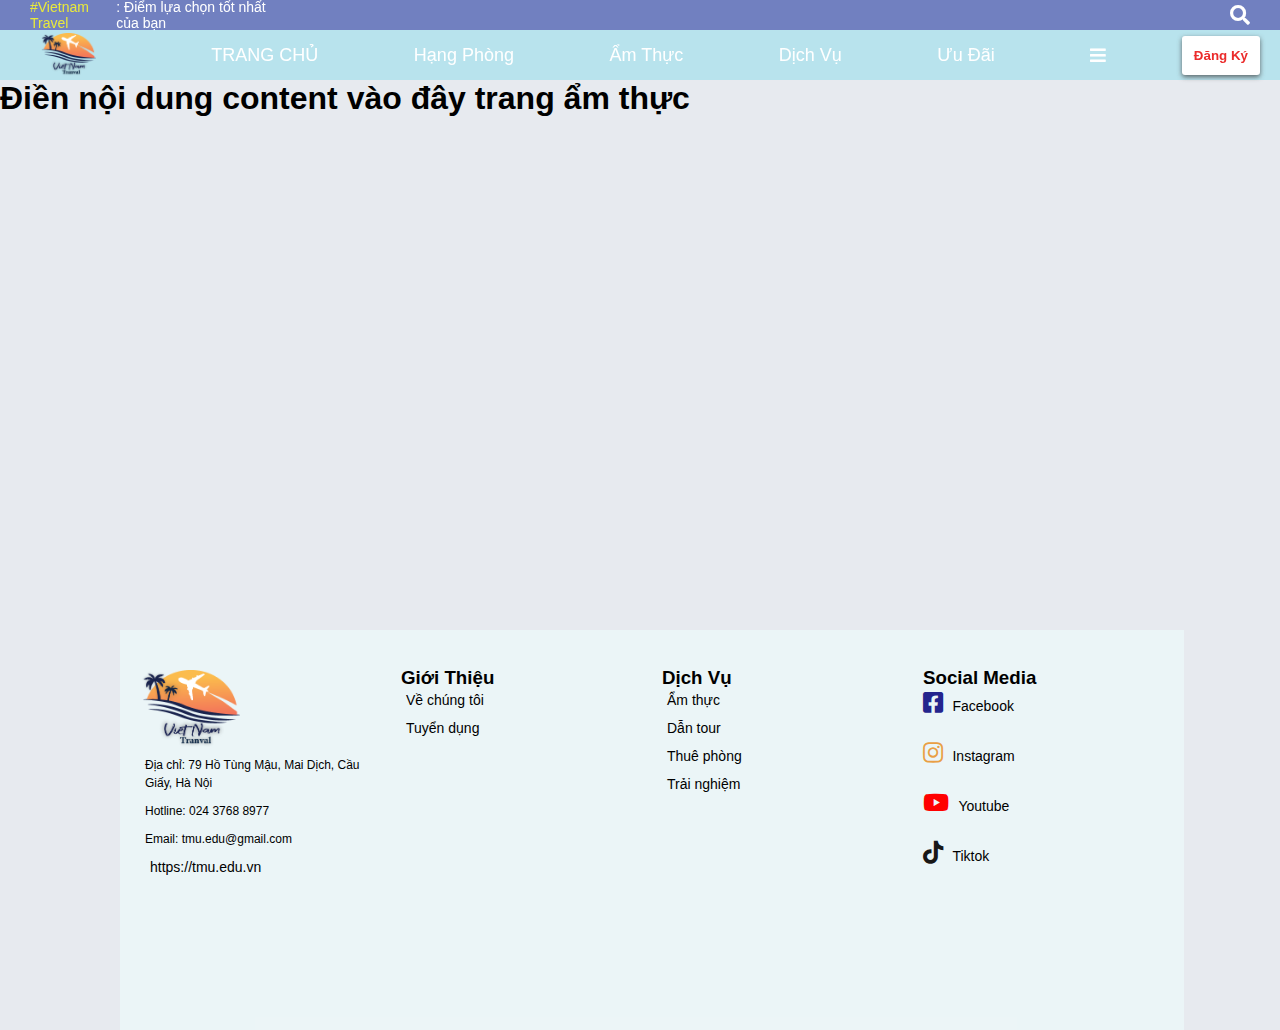
<file: am_thuc.html>
<!DOCTYPE html>
<html lang="en">
<head>
    <meta charset="UTF-8">
    <meta http-equiv="X-UA-Compatible" content="IE=edge">
    <meta name="viewport" content="width=device-width, initial-scale=1.0">
    <title>Vietnamtravel</title>
    <link rel="shortcut icon" href="./Nội dung/logo.png" />
    <link rel="stylesheet" href="./base.css">
    <!-- <link rel="stylesheet" href="main.css"> -->
    <link rel="stylesheet" href="./am_thuc.css">
    <link rel="stylesheet" href="./Nội dung/fontawesome-free-5.15.3-web/fontawesome-free-5.15.3-web/css/all.min.css">
    <link rel="preconnect" href="https://fonts.googleapis.com">
    <link rel="preconnect" href="https://fonts.gstatic.com" crossorigin>
    <link href="https://fonts.googleapis.com/css2?family=Work+Sans:ital,wght@0,400;0,600;1,300;1,500&display=swap" rel="stylesheet">
</head>
<body>
    <div class="header">
        <div class="deader_1">
                <h4 class="header1__name">#Vietnam Travel</h4>
                <p class="header1__content">: Điểm lựa chọn tốt nhất của bạn</p>
            <div class="header1__search">
                <i class="fas fa-search"></i>
                <div class="header1__search__history">
                    <span class="header1__search__search">
                        <input type="text" placeholder="từ khóa tìm kiếm" class="search__page">
                    </span>
                    <h3 class="header1__search__history--heading">Lịch sử tìm kiếm</h3>
                    <ul class="header1__search__history--list">
                        <li class="header1__search__history--iteam">
                            Quán ăn ngon nhất cầu giấy
                        </li>
                        <li class="header1__search__history--iteam">
                            Văn hóa và du lịch hà nội
                        </li>
                    </ul>
                </div>
            </div>
        </div>
        <div class="backgroud__header" style="background-image: url(https://scontent.fhan5-5.fna.fbcdn.net/v/t1.6435-9/230776957_5962311947143583_3287873988250814894_n.jpg?_nc_cat=1&ccb=1-3&_nc_sid=8bfeb9&_nc_ohc=7KxEGI79UUUAX-D_W-K&_nc_ht=scontent.fhan5-5.fna&oh=04ca043b735ea3b162e1a7d094b5fcbe&oe=61317DCC);">
        </div>
        <div class="header_2 backgroud " >
            <a href="./index.html">
                <img src="./Nội dung/logo.png" alt="" class="header2__logo">
            </a>
            <a href="./index.html" class="header2__home">TRANG CHỦ</a>
            <a href="./hang_phong.html" class="header2__room">Hạng Phòng</a>
            <a href="./am_thuc.html" class="header2__eat">Ẩm Thực</a>
            <a href="#" class="header2__service">Dịch Vụ</a>
            <a href="#" class="header2__sale">Ưu Đãi</a>
            <div class="header2__bar">
                <a href="" class="header2--bars"><i class=" fas fa-bars"></i></a>
                <ul class="header2__bars--list">
                    <li class="header2__bars--list-iteam">Đánh Giá</li>
                    <li class="header2__bars--list-iteam">Trải Nghiệm </li>
                    <li class="header2__bars--list-iteam">Giới Thiệu</li>
                </ul>
            </div>
            <button class="header2__order js__click">Đăng Ký</button>
        </div>
    </div>
    
    <!-- phần  slider có thể làm hoặc không-->
    <div class="slider">
        <!-- <h1>Điền nội dung content vào đây</h1> -->
    </div>
    <!-- end slider -->

    <!-- begin container -->
    <div class="container">
        <h1>Điền nội dung content vào đây trang ẩm thực</h1>
    </div>
    <!-- end container -->

    <!-- begin footer -->
    <div class="footer" >
        <div class="footer__body">
            <div class="footer__list">
                <img src="./Nội dung/logo.png" alt="" class="logo">
                <h4 class="footer__address">Địa chỉ: 79 Hồ Tùng Mậu, Mai Dịch, Cầu Giấy, Hà Nội
                </h4>
                <h4 class="footer__hotline">Hotline: 024 3768 8977
                </h4>
                <h4 class="footer__email">Email: tmu.edu@gmail.com
                </h4>
                <a href="https://tmu.edu.vn
                " class="footer__web">https://tmu.edu.vn
            </a>
            </div>

            <div class="footer__list">
                <h3 class="footer__intro">Giới Thiệu</h3>
                <a href="#" class="footer__intro--your">Về chúng tôi</a><br>
                <a href="#" class="footer__intro--your">Tuyển dụng</a>
            </div>
            
            <div class="footer__list">
                <h3 class="footer__dich_vu">Dịch Vụ</h3>
                <a href="#">Ẩm thực</a><br>
                <a href="#">Dẫn tour</a><br>
                <a href="#">Thuê phòng</a><br>
                <a href="#">Trải nghiệm</a>
            </div>

            <div class="footer__list">
                <h3>Social Media</h3>
                <div class="footer__social_media">
                    <div>
                        <i class="facebook fab fa-facebook-square"></i>
                        <a href="https://www.facebook.com/profile.php?id=100021868053019" class="footer__social_media__link">Facebook</a>
                    </div><br>
                    <div>
                        <i class="Instagram fab fa-instagram"></i>
                        <a href="https://www.instagram.com/tuanvnabcd/?hl=vi" class="footer__social_media__link">Instagram</a>
                    </div><br>
                    <div>
                        <i class="Youtube fab fa-youtube"></i>
                        <a href="#"class="footer__social_media__link">Youtube</a>
                    </div><br>
                    <div>
                        <i class="tiktok fab fa-tiktok"></i>
                        <a href="#"class="footer__social_media__link">Tiktok</a>
                    </div><br>
                </div>
            </div>
        </div>


    </div>
    <!-- fomrm đăng ký -->
<div class="modal js__modal">
    <div class="modal__container">
        <span class="modal__container__close js__modal__container__close">
            <i class="fas fa-times"></i>
        </span>
        <header class="modal__heading">
            <i class="fab fa-telegram-plane"></i>
            Đăng ký 
        </header>
        <div class="modal__container__body">
            <label for="" class="modal__container__body--lable">
                <i class="fas fa-user-edit"></i>
                Họ và tên
            </label>
            <input type="text" placeholder=" Nguyễn Văn A" required class="modal__container__body--input">  
        
            <label for="" class="modal__container__body--lable">
                <i class="fas fa-phone-alt"></i>
                Số điện thoại
            </label>
            <input type="number" placeholder="+84988522341" required class="modal__container__body--input">  
        
            <label for="" class="modal__container__body--lable">
                <i class="fas fa-envelope"></i>
                Email 
            </label>
            <input type="email" placeholder="tmu.edu@gmail.com" required class="modal__container__body--input">  
        
            <label for="" class="modal__container__body--lable">
                <i class="fas fa-laptop-house"></i>
                Địa chỉ
            </label>
            <input type="text" placeholder="Đại học Thương Mại" required class="modal__container__body--input">  
        
            <button id="send_to">
                Đăng ký
                <i class="fas fa-check"></i>
            </button>
        </div>

    </div>

</div>
<!-- end frorm đăng ký -->
    <script type="text/javascript">
       

        var counter =1;
        setInterval(function(){
            document.getElementById('radio_btn-'+counter).checked =true;
            counter ++;
            if(counter >4){

                counter =1;
            }
        }, 5000);

        const dang_kys = document.querySelectorAll('.js__click')
        const modal = document.querySelector('.js__modal')
        const Close =document.querySelector('#send_to')
        const modalClose = document.querySelector('.js__modal__container__close')
        function send_to () {
                modal.classList.add ('open')
            }
        function close_send_to (){
                modal.classList.remove ('open')
            }
        for( const dang_ky of dang_kys){
            dang_ky.addEventListener('click' , send_to)
        }
           
        modalClose .addEventListener('click' , close_send_to )

        Close.addEventListener('click', close_send_to)
    </script>
    
</body>
</html>
</file>
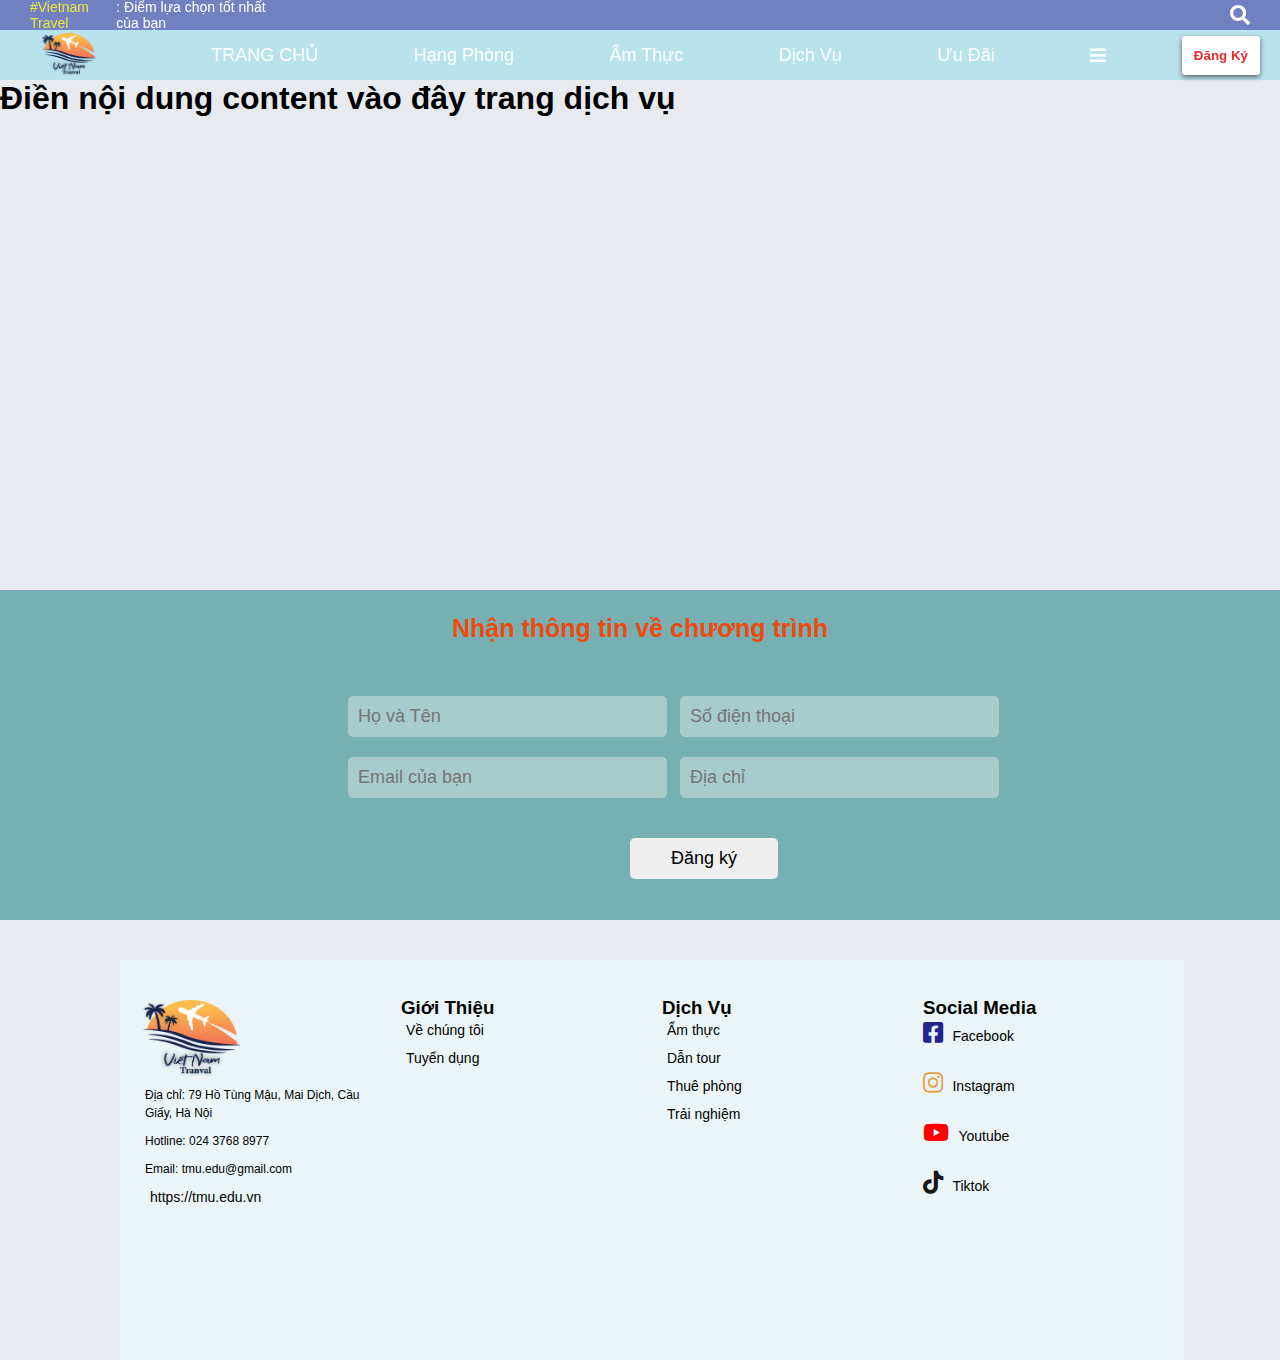
<file: dich_vu .html>
<!DOCTYPE html>
<html lang="en">
<head>
    <meta charset="UTF-8">
    <meta http-equiv="X-UA-Compatible" content="IE=edge">
    <meta name="viewport" content="width=device-width, initial-scale=1.0">
    <title>Vietnamtravel</title>
    <link rel="shortcut icon" href="./Nội dung/logo.png" />
    <link rel="stylesheet" href="base.css">
    <!-- <link rel="stylesheet" href="main.css"> -->
    <link rel="stylesheet" href="./dich_vu .css">
    <link rel="stylesheet" href="./Nội dung/fontawesome-free-5.15.3-web/fontawesome-free-5.15.3-web/css/all.min.css">
    <link rel="preconnect" href="https://fonts.googleapis.com">
    <link rel="preconnect" href="https://fonts.gstatic.com" crossorigin>
    <link href="https://fonts.googleapis.com/css2?family=Work+Sans:ital,wght@0,400;0,600;1,300;1,500&display=swap" rel="stylesheet">
</head>
<body>
    <div class="header">
        <div class="deader_1">
                <h4 class="header1__name">#Vietnam Travel</h4>
                <p class="header1__content">: Điểm lựa chọn tốt nhất của bạn</p>
            <div class="header1__search">
                <i class="fas fa-search"></i>
                <div class="header1__search__history">
                    <span class="header1__search__search">
                        <input type="text" placeholder="từ khóa tìm kiếm" class="search__page">
                    </span>
                    <h3 class="header1__search__history--heading">Lịch sử tìm kiếm</h3>
                    <ul class="header1__search__history--list">
                        <li class="header1__search__history--iteam">
                            Quán ăn ngon nhất cầu giấy
                        </li>
                        <li class="header1__search__history--iteam">
                            Văn hóa và du lịch hà nội
                        </li>
                    </ul>
                </div>
            </div>
        </div>
        <div class="backgroud__header" style="background-image: url(https://scontent.fhan5-5.fna.fbcdn.net/v/t1.6435-9/230776957_5962311947143583_3287873988250814894_n.jpg?_nc_cat=1&ccb=1-3&_nc_sid=8bfeb9&_nc_ohc=7KxEGI79UUUAX-D_W-K&_nc_ht=scontent.fhan5-5.fna&oh=04ca043b735ea3b162e1a7d094b5fcbe&oe=61317DCC);">
        </div>
        <div class="header_2 backgroud " >
            <a href="./index.html">
                <img src="./Nội dung/logo.png" alt="" class="header2__logo">
            </a>
            <a href="./index.html" class="header2__home">TRANG CHỦ</a>
            <a href="./hang_phong.html" class="header2__room">Hạng Phòng</a>
            <a href="./am_thuc.html" class="header2__eat">Ẩm Thực</a>
            <a href="./dich_vu .html" class="header2__service">Dịch Vụ</a>
            <a href="./uudai.html" class="header2__sale">Ưu Đãi</a>
            <div class="header2__bar">
                <a href="" class="header2--bars"><i class=" fas fa-bars"></i></a>
                <div class="header2__bars--list">
                    <a href="#"class="header2__bars--list-iteam">TinTức</a><br>
                    <a href="#"class="header2__bars--list-iteam">Đánh Giá</a><br>
                    <a href="#"class="header2__bars--list-iteam">Trải Nghiệm </a><br>
                    <a href="./gioi_thieu.html"class="header2__bars--list-iteam">Giới Thiệu</a>
                </div>
            </div>
            <button class="header2__order js__click">Đăng Ký</button>
        </div>
    </div>
    
    
    <!-- phần  slider có thể làm hoặc không-->
    <div class="slider">
        
    </div>
    <!-- end slider -->

    <!-- begin container -->
    <div class="container">
        <h1>Điền nội dung content vào đây trang dịch vụ</h1>
    </div>
    <!-- end container -->
    <div class="regit">
        <h2>Nhận thông tin về chương trình</h2>
        <div class="information">
            <div>
                <input type="text" placeholder="Họ và Tên" class="name"><br>
                <input type="email" placeholder="Email của bạn" class="email">
            </div>
            <div>
    
                <input type="number" placeholder="Số điện thoại" class="phone"><br>
                <input type="text" placeholder="Địa chỉ" class="address"><br>
            </div>
        </div>
        <button class="submit">Đăng ký</button>
    </div>
    <!-- begin footer -->
    <div class="footer" >
        <div class="footer__body">
            <div class="footer__list">
                <img src="./Nội dung/logo.png" alt="" class="logo">
                <h4 class="footer__address">Địa chỉ: 79 Hồ Tùng Mậu, Mai Dịch, Cầu Giấy, Hà Nội
                </h4>
                <h4 class="footer__hotline">Hotline: 024 3768 8977
                </h4>
                <h4 class="footer__email">Email: tmu.edu@gmail.com
                </h4>
                <a href="https://tmu.edu.vn
                " class="footer__web">https://tmu.edu.vn
            </a>
            </div>

            <div class="footer__list">
                <h3 class="footer__intro">Giới Thiệu</h3>
                <a href="#" class="footer__intro--your">Về chúng tôi</a><br>
                <a href="#" class="footer__intro--your">Tuyển dụng</a>
            </div>
            
            <div class="footer__list">
                <h3 class="footer__dich_vu">Dịch Vụ</h3>
                <a href="#">Ẩm thực</a><br>
                <a href="#">Dẫn tour</a><br>
                <a href="#">Thuê phòng</a><br>
                <a href="#">Trải nghiệm</a>
            </div>

            <div class="footer__list">
                <h3>Social Media</h3>
                <div class="footer__social_media">
                    <div>
                        <i class="facebook fab fa-facebook-square"></i>
                        <a href="https://www.facebook.com/profile.php?id=100021868053019" class="footer__social_media__link">Facebook</a>
                    </div><br>
                    <div>
                        <i class="Instagram fab fa-instagram"></i>
                        <a href="https://www.instagram.com/tuanvnabcd/?hl=vi" class="footer__social_media__link">Instagram</a>
                    </div><br>
                    <div>
                        <i class="Youtube fab fa-youtube"></i>
                        <a href="#"class="footer__social_media__link">Youtube</a>
                    </div><br>
                    <div>
                        <i class="tiktok fab fa-tiktok"></i>
                        <a href="#"class="footer__social_media__link">Tiktok</a>
                    </div><br>
                </div>
            </div>
        </div>


    </div>
    <!-- fomrm đăng ký -->
<div class="modal js__modal">
    <div class="modal__container">
        <span class="modal__container__close js__modal__container__close">
            <i class="fas fa-times"></i>
        </span>
        <header class="modal__heading">
            <i class="fab fa-telegram-plane"></i>
            Đăng ký 
        </header>
        <div class="modal__container__body">
            <label for="" class="modal__container__body--lable">
                <i class="fas fa-user-edit"></i>
                Họ và tên
            </label>
            <input type="text" placeholder=" Nguyễn Văn A" required class="modal__container__body--input">  
        
            <label for="" class="modal__container__body--lable">
                <i class="fas fa-phone-alt"></i>
                Số điện thoại
            </label>
            <input type="number" placeholder="+84988522341" required class="modal__container__body--input">  
        
            <label for="" class="modal__container__body--lable">
                <i class="fas fa-envelope"></i>
                Email 
            </label>
            <input type="email" placeholder="tmu.edu@gmail.com" required class="modal__container__body--input">  
        
            <label for="" class="modal__container__body--lable">
                <i class="fas fa-laptop-house"></i>
                Địa chỉ
            </label>
            <input type="text" placeholder="Đại học Thương Mại" required class="modal__container__body--input">  
        
            <button id="send_to">
                Đăng ký
                <i class="fas fa-check"></i>
            </button>
        </div>

    </div>

</div>
<!-- end frorm đăng ký -->
    <script type="text/javascript">
       

        var counter =1;
        setInterval(function(){
            document.getElementById('radio_btn-'+counter).checked =true;
            counter ++;
            if(counter >4){

                counter =1;
            }
        }, 5000);

        const dang_kys = document.querySelectorAll('.js__click')
        const modal = document.querySelector('.js__modal')
        const Close =document.querySelector('#send_to')
        const modalClose = document.querySelector('.js__modal__container__close')
        function send_to () {
                modal.classList.add ('open')
            }
        function close_send_to (){
                modal.classList.remove ('open')
            }
        for( const dang_ky of dang_kys){
            dang_ky.addEventListener('click' , send_to)
        }
           
        modalClose .addEventListener('click' , close_send_to )

        Close.addEventListener('click', close_send_to)
    </script>
    
</body>
</html>
</file>
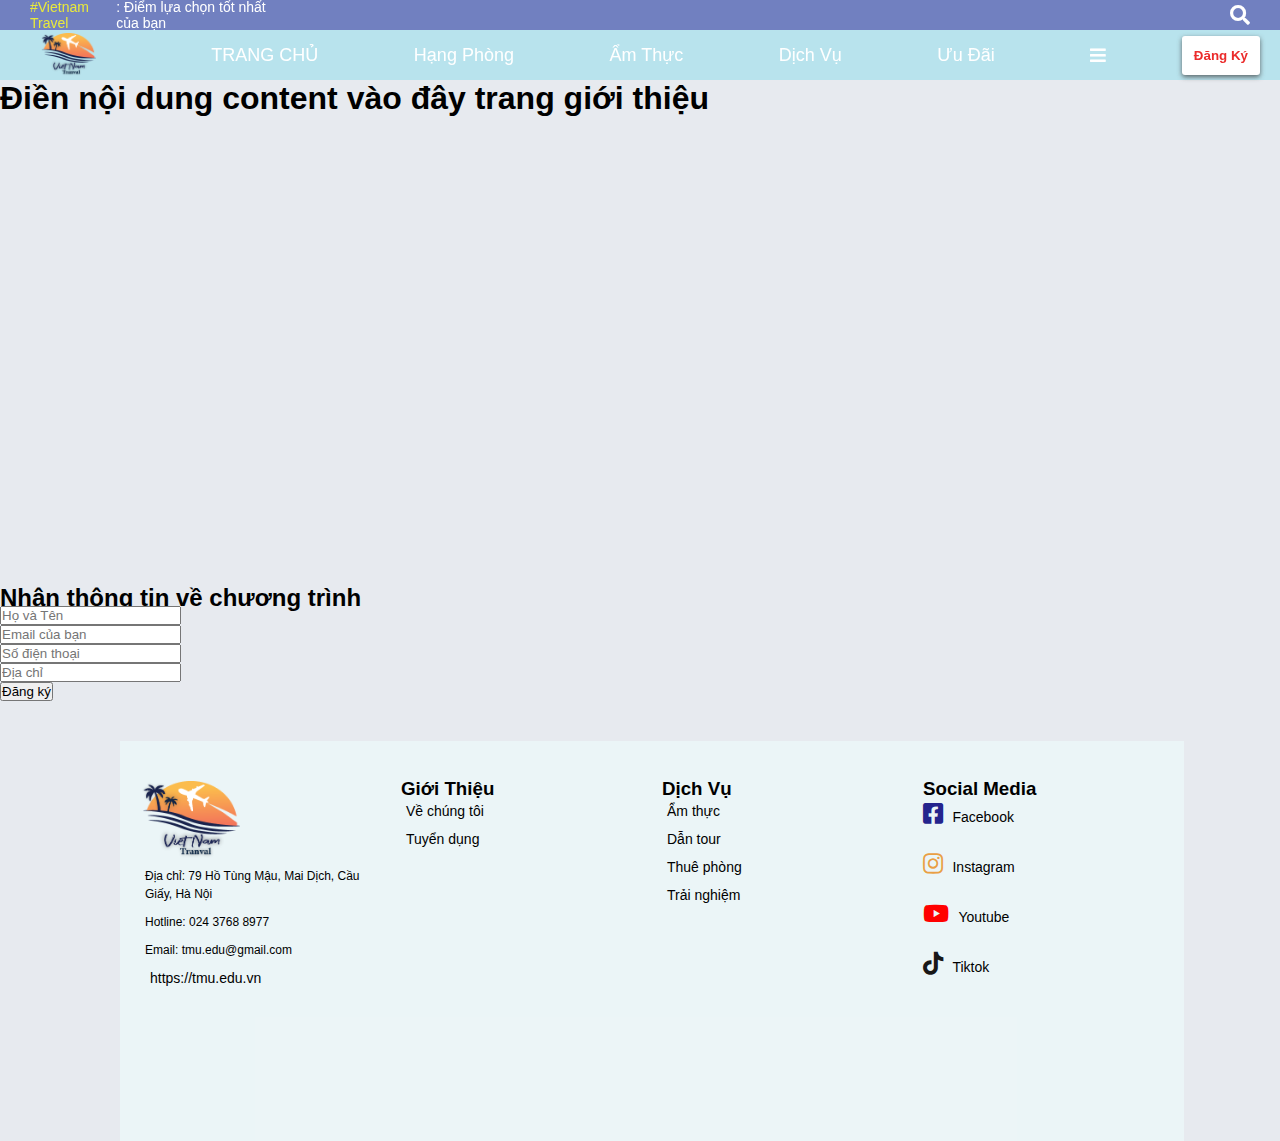
<file: gioi_thieu.html>
<!DOCTYPE html>
<html lang="en">
<head>
    <meta charset="UTF-8">
    <meta http-equiv="X-UA-Compatible" content="IE=edge">
    <meta name="viewport" content="width=device-width, initial-scale=1.0">
    <title>Vietnamtravel</title>
    <link rel="shortcut icon" href="./Nội dung/logo.png" />
    <link rel="stylesheet" href="base.css">
    <!-- <link rel="stylesheet" href="main.css"> -->
    <link rel="stylesheet" href="./hang_phong.css">
    <link rel="stylesheet" href="./Nội dung/fontawesome-free-5.15.3-web/fontawesome-free-5.15.3-web/css/all.min.css">
    <link rel="preconnect" href="https://fonts.googleapis.com">
    <link rel="preconnect" href="https://fonts.gstatic.com" crossorigin>
    <link href="https://fonts.googleapis.com/css2?family=Work+Sans:ital,wght@0,400;0,600;1,300;1,500&display=swap" rel="stylesheet">
</head>
<body>
    <div class="header">
        <div class="deader_1">
                <h4 class="header1__name">#Vietnam Travel</h4>
                <p class="header1__content">: Điểm lựa chọn tốt nhất của bạn</p>
            <div class="header1__search">
                <i class="fas fa-search"></i>
                <div class="header1__search__history">
                    <span class="header1__search__search">
                        <input type="text" placeholder="từ khóa tìm kiếm" class="search__page">
                    </span>
                    <h3 class="header1__search__history--heading">Lịch sử tìm kiếm</h3>
                    <ul class="header1__search__history--list">
                        <li class="header1__search__history--iteam">
                            Quán ăn ngon nhất cầu giấy
                        </li>
                        <li class="header1__search__history--iteam">
                            Văn hóa và du lịch hà nội
                        </li>
                    </ul>
                </div>
            </div>
        </div>
        <div class="backgroud__header" style="background-image: url(https://scontent.fhan5-5.fna.fbcdn.net/v/t1.6435-9/230776957_5962311947143583_3287873988250814894_n.jpg?_nc_cat=1&ccb=1-3&_nc_sid=8bfeb9&_nc_ohc=7KxEGI79UUUAX-D_W-K&_nc_ht=scontent.fhan5-5.fna&oh=04ca043b735ea3b162e1a7d094b5fcbe&oe=61317DCC);">
        </div>
        <div class="header_2 backgroud " >
            <a href="./index.html">
                <img src="./Nội dung/logo.png" alt="" class="header2__logo">
            </a>
            <a href="./index.html" class="header2__home">TRANG CHỦ</a>
            <a href="./hang_phong.html" class="header2__room">Hạng Phòng</a>
            <a href="./am_thuc.html" class="header2__eat">Ẩm Thực</a>
            <a href="./gioi_thieu.html" class="header2__service">Dịch Vụ</a>
            <a href="" class="header2__sale">Ưu Đãi</a>
            <div class="header2__bar">
                <a href="" class="header2--bars"><i class=" fas fa-bars"></i></a>
                <div class="header2__bars--list">
                    <a href="#"class="header2__bars--list-iteam">TinTức</a><br>
                    <a href="#"class="header2__bars--list-iteam">Đánh Giá</a><br>
                    <a href="#"class="header2__bars--list-iteam">Trải Nghiệm </a><br>
                    <a href="./gioi_thieu.html"class="header2__bars--list-iteam">Giới Thiệu</a>
                </div>
            </div>
            <button class="header2__order js__click">Đăng Ký</button>
        </div>
    </div>
    
    
    <!-- phần  slider có thể làm hoặc không-->
    <div class="slider">
        
    </div>
    <!-- end slider -->

    <!-- begin container -->
    <div class="container">
        <h1>Điền nội dung content vào đây trang giới thiệu</h1>
    </div>
    <!-- end container -->

    <div class="regit">
        <h2>Nhận thông tin về chương trình</h2>
        <div class="information">
            <div>
                <input type="text" placeholder="Họ và Tên" class="name"><br>
                <input type="email" placeholder="Email của bạn" class="email">
            </div>
            <div>
    
                <input type="number" placeholder="Số điện thoại" class="phone"><br>
                <input type="text" placeholder="Địa chỉ" class="address"><br>
            </div>
        </div>
        <button class="submit">Đăng ký</button>
    </div>
    <!-- begin footer -->
    <div class="footer" >
        <div class="footer__body">
            <div class="footer__list">
                <img src="./Nội dung/logo.png" alt="" class="logo">
                <h4 class="footer__address">Địa chỉ: 79 Hồ Tùng Mậu, Mai Dịch, Cầu Giấy, Hà Nội
                </h4>
                <h4 class="footer__hotline">Hotline: 024 3768 8977
                </h4>
                <h4 class="footer__email">Email: tmu.edu@gmail.com
                </h4>
                <a href="https://tmu.edu.vn
                " class="footer__web">https://tmu.edu.vn
            </a>
            </div>

            <div class="footer__list">
                <h3 class="footer__intro">Giới Thiệu</h3>
                <a href="#" class="footer__intro--your">Về chúng tôi</a><br>
                <a href="#" class="footer__intro--your">Tuyển dụng</a>
            </div>
            
            <div class="footer__list">
                <h3 class="footer__dich_vu">Dịch Vụ</h3>
                <a href="#">Ẩm thực</a><br>
                <a href="#">Dẫn tour</a><br>
                <a href="#">Thuê phòng</a><br>
                <a href="#">Trải nghiệm</a>
            </div>

            <div class="footer__list">
                <h3>Social Media</h3>
                <div class="footer__social_media">
                    <div>
                        <i class="facebook fab fa-facebook-square"></i>
                        <a href="https://www.facebook.com/profile.php?id=100021868053019" class="footer__social_media__link">Facebook</a>
                    </div><br>
                    <div>
                        <i class="Instagram fab fa-instagram"></i>
                        <a href="https://www.instagram.com/tuanvnabcd/?hl=vi" class="footer__social_media__link">Instagram</a>
                    </div><br>
                    <div>
                        <i class="Youtube fab fa-youtube"></i>
                        <a href="#"class="footer__social_media__link">Youtube</a>
                    </div><br>
                    <div>
                        <i class="tiktok fab fa-tiktok"></i>
                        <a href="#"class="footer__social_media__link">Tiktok</a>
                    </div><br>
                </div>
            </div>
        </div>


    </div>

    
    <!-- fomrm đăng ký -->
<div class="modal js__modal">
    <div class="modal__container">
        <span class="modal__container__close js__modal__container__close">
            <i class="fas fa-times"></i>
        </span>
        <header class="modal__heading">
            <i class="fab fa-telegram-plane"></i>
            Đăng ký 
        </header>
        <div class="modal__container__body">
            <label for="" class="modal__container__body--lable">
                <i class="fas fa-user-edit"></i>
                Họ và tên
            </label>
            <input type="text" placeholder=" Nguyễn Văn A" required class="modal__container__body--input">  
        
            <label for="" class="modal__container__body--lable">
                <i class="fas fa-phone-alt"></i>
                Số điện thoại
            </label>
            <input type="number" placeholder="+84988522341" required class="modal__container__body--input">  
        
            <label for="" class="modal__container__body--lable">
                <i class="fas fa-envelope"></i>
                Email 
            </label>
            <input type="email" placeholder="tmu.edu@gmail.com" required class="modal__container__body--input">  
        
            <label for="" class="modal__container__body--lable">
                <i class="fas fa-laptop-house"></i>
                Địa chỉ
            </label>
            <input type="text" placeholder="Đại học Thương Mại" required class="modal__container__body--input">  
        
            <button id="send_to">
                Đăng ký
                <i class="fas fa-check"></i>
            </button>
        </div>

    </div>

</div>
<!-- end frorm đăng ký -->
    <script type="text/javascript">
       

        var counter =1;
        setInterval(function(){
            document.getElementById('radio_btn-'+counter).checked =true;
            counter ++;
            if(counter >4){

                counter =1;
            }
        }, 5000);

        const dang_kys = document.querySelectorAll('.js__click')
        const modal = document.querySelector('.js__modal')
        const Close =document.querySelector('#send_to')
        const modalClose = document.querySelector('.js__modal__container__close')
        function send_to () {
                modal.classList.add ('open')
            }
        function close_send_to (){
                modal.classList.remove ('open')
            }
        for( const dang_ky of dang_kys){
            dang_ky.addEventListener('click' , send_to)
        }
           
        modalClose .addEventListener('click' , close_send_to )

        Close.addEventListener('click', close_send_to)
    </script>
    
</body>
</html>
</file>
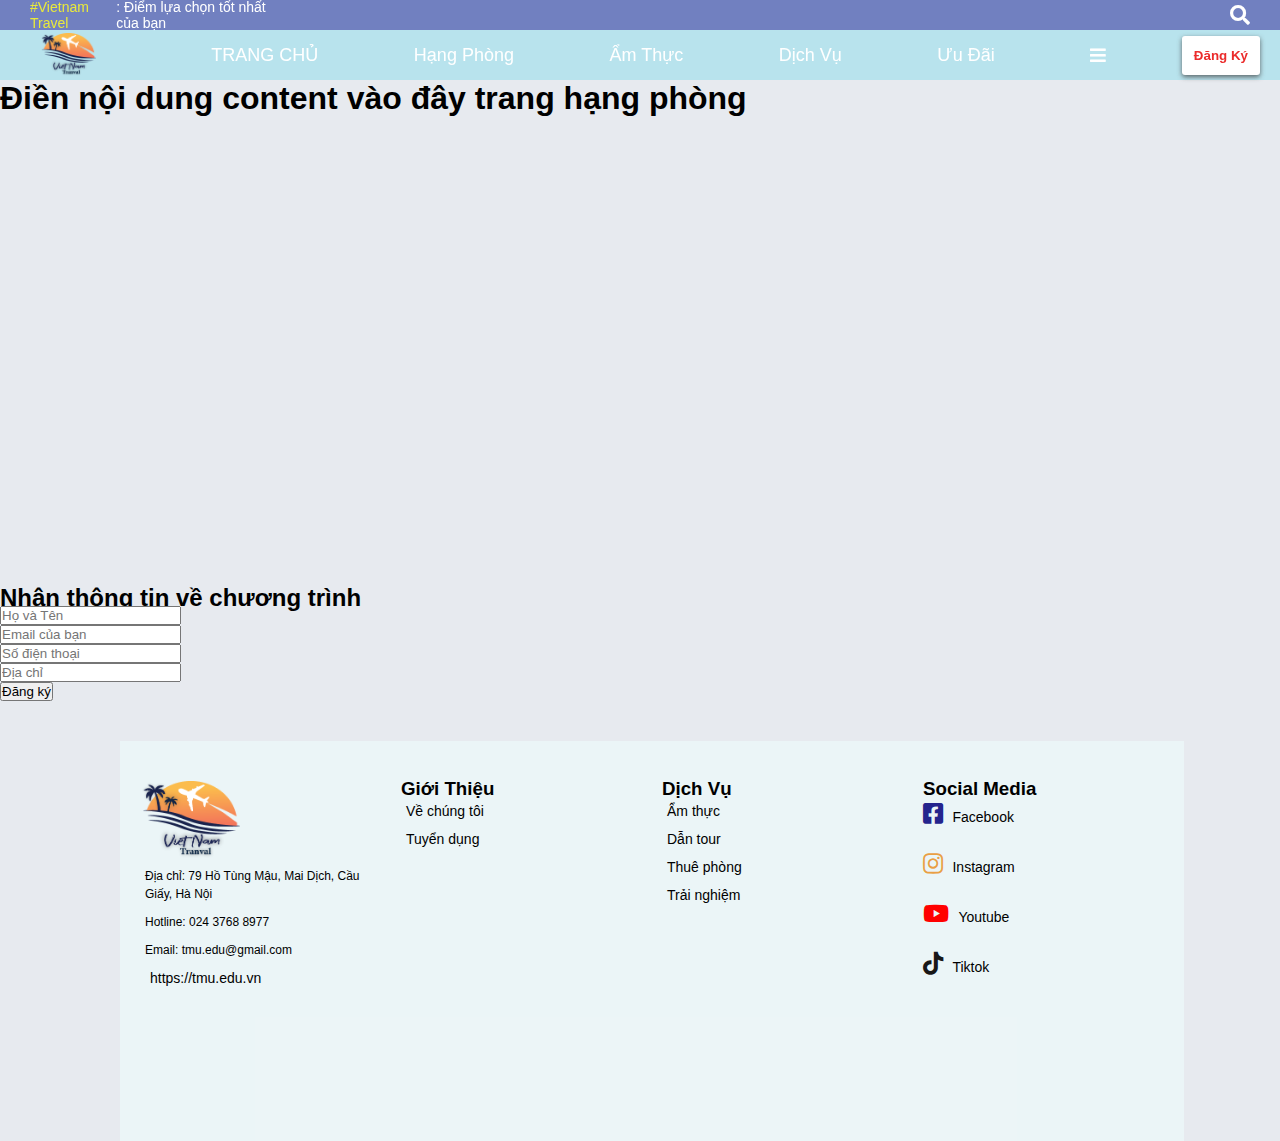
<file: hang_phong.html>
<!DOCTYPE html>
<html lang="en">
<head>
    <meta charset="UTF-8">
    <meta http-equiv="X-UA-Compatible" content="IE=edge">
    <meta name="viewport" content="width=device-width, initial-scale=1.0">
    <title>Vietnamtravel</title>
    <link rel="shortcut icon" href="./Nội dung/logo.png" />
    <link rel="stylesheet" href="base.css">
    <!-- <link rel="stylesheet" href="main.css"> -->
    <link rel="stylesheet" href="./hang_phong.css">
    <link rel="stylesheet" href="./Nội dung/fontawesome-free-5.15.3-web/fontawesome-free-5.15.3-web/css/all.min.css">
    <link rel="preconnect" href="https://fonts.googleapis.com">
    <link rel="preconnect" href="https://fonts.gstatic.com" crossorigin>
    <link href="https://fonts.googleapis.com/css2?family=Work+Sans:ital,wght@0,400;0,600;1,300;1,500&display=swap" rel="stylesheet">
</head>
<body>
    <div class="header">
        <div class="deader_1">
                <h4 class="header1__name">#Vietnam Travel</h4>
                <p class="header1__content">: Điểm lựa chọn tốt nhất của bạn</p>
            <div class="header1__search">
                <i class="fas fa-search"></i>
                <div class="header1__search__history">
                    <span class="header1__search__search">
                        <input type="text" placeholder="từ khóa tìm kiếm" class="search__page">
                    </span>
                    <h3 class="header1__search__history--heading">Lịch sử tìm kiếm</h3>
                    <ul class="header1__search__history--list">
                        <li class="header1__search__history--iteam">
                            Quán ăn ngon nhất cầu giấy
                        </li>
                        <li class="header1__search__history--iteam">
                            Văn hóa và du lịch hà nội
                        </li>
                    </ul>
                </div>
            </div>
        </div>
        <div class="backgroud__header" style="background-image: url(https://scontent.fhan5-5.fna.fbcdn.net/v/t1.6435-9/230776957_5962311947143583_3287873988250814894_n.jpg?_nc_cat=1&ccb=1-3&_nc_sid=8bfeb9&_nc_ohc=7KxEGI79UUUAX-D_W-K&_nc_ht=scontent.fhan5-5.fna&oh=04ca043b735ea3b162e1a7d094b5fcbe&oe=61317DCC);">
        </div>
        <div class="header_2 backgroud " >
            <a href="./index.html">
                <img src="./Nội dung/logo.png" alt="" class="header2__logo">
            </a>
            <a href="./index.html" class="header2__home">TRANG CHỦ</a>
            <a href="./hang_phong.html" class="header2__room">Hạng Phòng</a>
            <a href="./am_thuc.html" class="header2__eat">Ẩm Thực</a>
            <a href="./dich_vu .html" class="header2__service">Dịch Vụ</a>
            <a href="./uudai.html" class="header2__sale">Ưu Đãi</a>
            <div class="header2__bar">
                <a href="" class="header2--bars"><i class=" fas fa-bars"></i></a>
                <div class="header2__bars--list">
                    <a href="#"class="header2__bars--list-iteam">TinTức</a><br>
                    <a href="#"class="header2__bars--list-iteam">Đánh Giá</a><br>
                    <a href="#"class="header2__bars--list-iteam">Trải Nghiệm </a><br>
                    <a href="./gioi_thieu.html"class="header2__bars--list-iteam">Giới Thiệu</a>
                </div>
            </div>
            <button class="header2__order js__click">Đăng Ký</button>
        </div>
    </div>
    
    
    <!-- phần  slider có thể làm hoặc không-->
    <div class="slider">
        
    </div>
    <!-- end slider -->

    <!-- begin container -->
    <div class="container">
        <h1>Điền nội dung content vào đây trang hạng phòng</h1>
    </div>
    <!-- end container -->

    <div class="regit">
        <h2>Nhận thông tin về chương trình</h2>
        <div class="information">
            <div>
                <input type="text" placeholder="Họ và Tên" class="name"><br>
                <input type="email" placeholder="Email của bạn" class="email">
            </div>
            <div>
    
                <input type="number" placeholder="Số điện thoại" class="phone"><br>
                <input type="text" placeholder="Địa chỉ" class="address"><br>
            </div>
        </div>
        <button class="submit">Đăng ký</button>
    </div>
    <!-- begin footer -->
    <div class="footer" >
        <div class="footer__body">
            <div class="footer__list">
                <img src="./Nội dung/logo.png" alt="" class="logo">
                <h4 class="footer__address">Địa chỉ: 79 Hồ Tùng Mậu, Mai Dịch, Cầu Giấy, Hà Nội
                </h4>
                <h4 class="footer__hotline">Hotline: 024 3768 8977
                </h4>
                <h4 class="footer__email">Email: tmu.edu@gmail.com
                </h4>
                <a href="https://tmu.edu.vn
                " class="footer__web">https://tmu.edu.vn
            </a>
            </div>

            <div class="footer__list">
                <h3 class="footer__intro">Giới Thiệu</h3>
                <a href="#" class="footer__intro--your">Về chúng tôi</a><br>
                <a href="#" class="footer__intro--your">Tuyển dụng</a>
            </div>
            
            <div class="footer__list">
                <h3 class="footer__dich_vu">Dịch Vụ</h3>
                <a href="#">Ẩm thực</a><br>
                <a href="#">Dẫn tour</a><br>
                <a href="#">Thuê phòng</a><br>
                <a href="#">Trải nghiệm</a>
            </div>

            <div class="footer__list">
                <h3>Social Media</h3>
                <div class="footer__social_media">
                    <div>
                        <i class="facebook fab fa-facebook-square"></i>
                        <a href="https://www.facebook.com/profile.php?id=100021868053019" class="footer__social_media__link">Facebook</a>
                    </div><br>
                    <div>
                        <i class="Instagram fab fa-instagram"></i>
                        <a href="https://www.instagram.com/tuanvnabcd/?hl=vi" class="footer__social_media__link">Instagram</a>
                    </div><br>
                    <div>
                        <i class="Youtube fab fa-youtube"></i>
                        <a href="#"class="footer__social_media__link">Youtube</a>
                    </div><br>
                    <div>
                        <i class="tiktok fab fa-tiktok"></i>
                        <a href="#"class="footer__social_media__link">Tiktok</a>
                    </div><br>
                </div>
            </div>
        </div>


    </div>

    
    <!-- fomrm đăng ký -->
<div class="modal js__modal">
    <div class="modal__container">
        <span class="modal__container__close js__modal__container__close">
            <i class="fas fa-times"></i>
        </span>
        <header class="modal__heading">
            <i class="fab fa-telegram-plane"></i>
            Đăng ký 
        </header>
        <div class="modal__container__body">
            <label for="" class="modal__container__body--lable">
                <i class="fas fa-user-edit"></i>
                Họ và tên
            </label>
            <input type="text" placeholder=" Nguyễn Văn A" required class="modal__container__body--input">  
        
            <label for="" class="modal__container__body--lable">
                <i class="fas fa-phone-alt"></i>
                Số điện thoại
            </label>
            <input type="number" placeholder="+84988522341" required class="modal__container__body--input">  
        
            <label for="" class="modal__container__body--lable">
                <i class="fas fa-envelope"></i>
                Email 
            </label>
            <input type="email" placeholder="tmu.edu@gmail.com" required class="modal__container__body--input">  
        
            <label for="" class="modal__container__body--lable">
                <i class="fas fa-laptop-house"></i>
                Địa chỉ
            </label>
            <input type="text" placeholder="Đại học Thương Mại" required class="modal__container__body--input">  
        
            <button id="send_to">
                Đăng ký
                <i class="fas fa-check"></i>
            </button>
        </div>

    </div>

</div>
<!-- end frorm đăng ký -->
    <script type="text/javascript">
       

        var counter =1;
        setInterval(function(){
            document.getElementById('radio_btn-'+counter).checked =true;
            counter ++;
            if(counter >4){

                counter =1;
            }
        }, 5000);

        const dang_kys = document.querySelectorAll('.js__click')
        const modal = document.querySelector('.js__modal')
        const Close =document.querySelector('#send_to')
        const modalClose = document.querySelector('.js__modal__container__close')
        function send_to () {
                modal.classList.add ('open')
            }
        function close_send_to (){
                modal.classList.remove ('open')
            }
        for( const dang_ky of dang_kys){
            dang_ky.addEventListener('click' , send_to)
        }
           
        modalClose .addEventListener('click' , close_send_to )

        Close.addEventListener('click', close_send_to)
    </script>
    
</body>
</html>
</file>
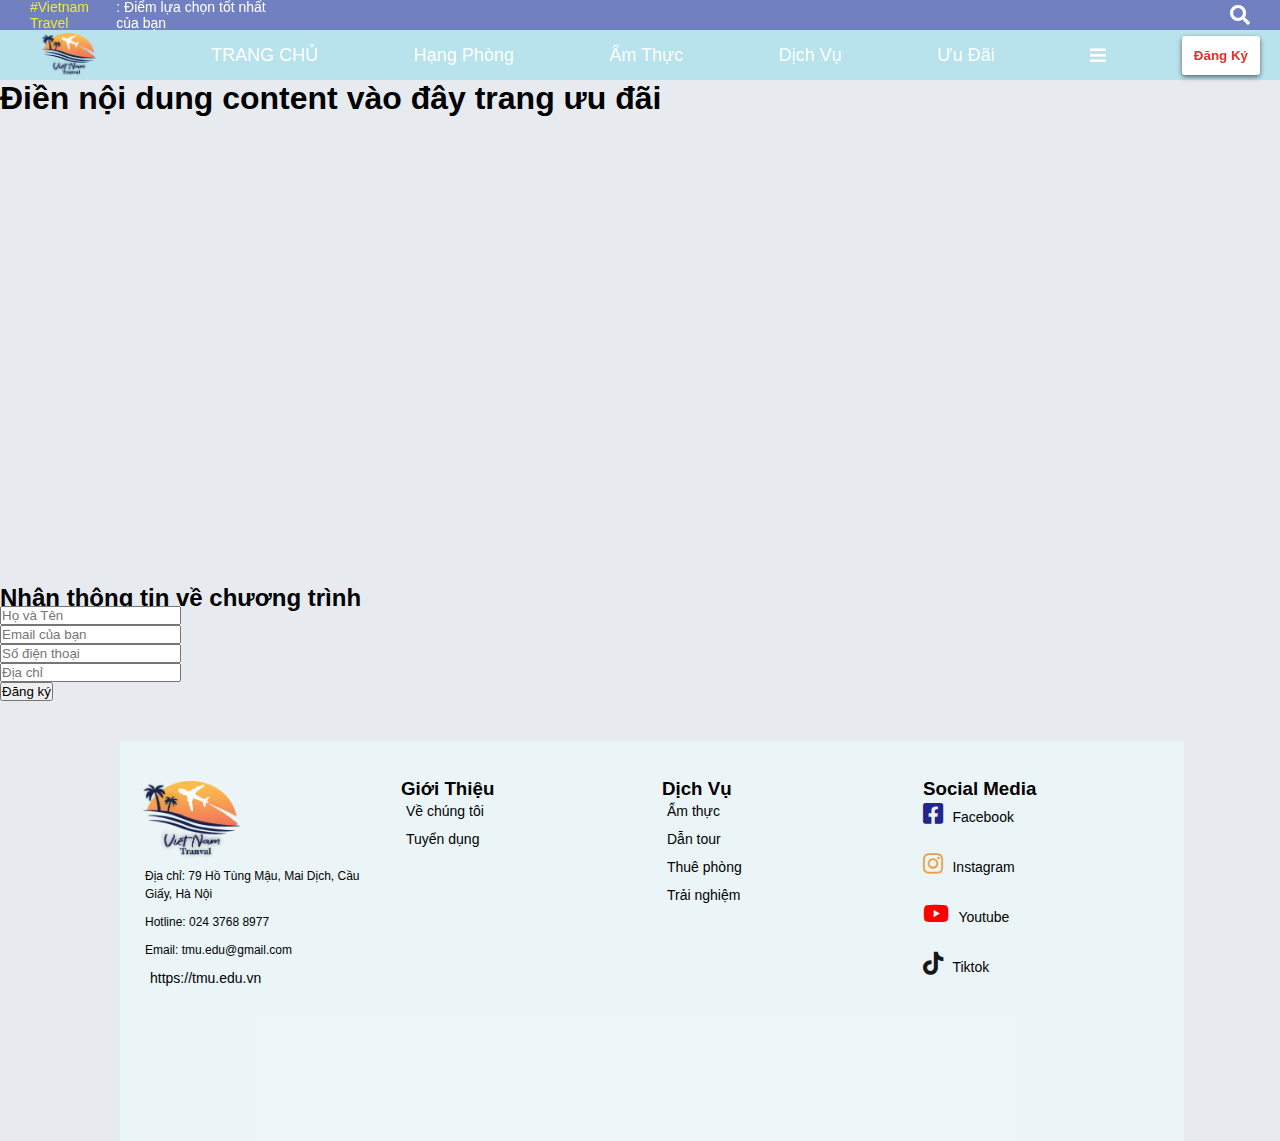
<file: uudai.html>
<!DOCTYPE html>
<html lang="en">
<head>
    <meta charset="UTF-8">
    <meta http-equiv="X-UA-Compatible" content="IE=edge">
    <meta name="viewport" content="width=device-width, initial-scale=1.0">
    <title>Vietnamtravel</title>
    <link rel="shortcut icon" href="./Nội dung/logo.png" />
    <link rel="stylesheet" href="base.css">
    <!-- <link rel="stylesheet" href="main.css"> -->
    <link rel="stylesheet" href="./hang_phong.css">
    <link rel="stylesheet" href="./Nội dung/fontawesome-free-5.15.3-web/fontawesome-free-5.15.3-web/css/all.min.css">
    <link rel="preconnect" href="https://fonts.googleapis.com">
    <link rel="preconnect" href="https://fonts.gstatic.com" crossorigin>
    <link href="https://fonts.googleapis.com/css2?family=Work+Sans:ital,wght@0,400;0,600;1,300;1,500&display=swap" rel="stylesheet">
</head>
<body>
    <div class="header">
        <div class="deader_1">
                <h4 class="header1__name">#Vietnam Travel</h4>
                <p class="header1__content">: Điểm lựa chọn tốt nhất của bạn</p>
            <div class="header1__search">
                <i class="fas fa-search"></i>
                <div class="header1__search__history">
                    <span class="header1__search__search">
                        <input type="text" placeholder="từ khóa tìm kiếm" class="search__page">
                    </span>
                    <h3 class="header1__search__history--heading">Lịch sử tìm kiếm</h3>
                    <ul class="header1__search__history--list">
                        <li class="header1__search__history--iteam">
                            Quán ăn ngon nhất cầu giấy
                        </li>
                        <li class="header1__search__history--iteam">
                            Văn hóa và du lịch hà nội
                        </li>
                    </ul>
                </div>
            </div>
        </div>
        <div class="backgroud__header" style="background-image: url(https://scontent.fhan5-5.fna.fbcdn.net/v/t1.6435-9/230776957_5962311947143583_3287873988250814894_n.jpg?_nc_cat=1&ccb=1-3&_nc_sid=8bfeb9&_nc_ohc=7KxEGI79UUUAX-D_W-K&_nc_ht=scontent.fhan5-5.fna&oh=04ca043b735ea3b162e1a7d094b5fcbe&oe=61317DCC);">
        </div>
        <div class="header_2 backgroud " >
            <a href="./index.html">
                <img src="./Nội dung/logo.png" alt="" class="header2__logo">
            </a>
            <a href="./index.html" class="header2__home">TRANG CHỦ</a>
            <a href="./hang_phong.html" class="header2__room">Hạng Phòng</a>
            <a href="./am_thuc.html" class="header2__eat">Ẩm Thực</a>
            <a href="./dich_vu .html" class="header2__service">Dịch Vụ</a>
            <a href="./uudai.html" class="header2__sale">Ưu Đãi</a>
            <div class="header2__bar">
                <a href="" class="header2--bars"><i class=" fas fa-bars"></i></a>
                <ul class="header2__bars--list">
                    <li class="header2__bars--list-iteam">Đánh Giá</li>
                    <li class="header2__bars--list-iteam">Trải Nghiệm </li>
                    <li class="header2__bars--list-iteam">Giới Thiệu</li>
                </ul>
            </div>
            <button class="header2__order js__click">Đăng Ký</button>
        </div>
    </div>
    
    
    <!-- phần  slider có thể làm hoặc không-->
    <div class="slider">
        
    </div>
    <!-- end slider -->

    <!-- begin container -->
    <div class="container">
        <h1>Điền nội dung content vào đây trang ưu đãi</h1>
    </div>
    <!-- end container -->

    <div class="regit">
        <h2>Nhận thông tin về chương trình</h2>
        <div class="information">
            <div>
                <input type="text" placeholder="Họ và Tên" class="name"><br>
                <input type="email" placeholder="Email của bạn" class="email">
            </div>
            <div>
    
                <input type="number" placeholder="Số điện thoại" class="phone"><br>
                <input type="text" placeholder="Địa chỉ" class="address"><br>
            </div>
        </div>
        <button class="submit">Đăng ký</button>
    </div>
    <!-- begin footer -->
    <div class="footer" >
        <div class="footer__body">
            <div class="footer__list">
                <img src="./Nội dung/logo.png" alt="" class="logo">
                <h4 class="footer__address">Địa chỉ: 79 Hồ Tùng Mậu, Mai Dịch, Cầu Giấy, Hà Nội
                </h4>
                <h4 class="footer__hotline">Hotline: 024 3768 8977
                </h4>
                <h4 class="footer__email">Email: tmu.edu@gmail.com
                </h4>
                <a href="https://tmu.edu.vn
                " class="footer__web">https://tmu.edu.vn
            </a>
            </div>

            <div class="footer__list">
                <h3 class="footer__intro">Giới Thiệu</h3>
                <a href="#" class="footer__intro--your">Về chúng tôi</a><br>
                <a href="#" class="footer__intro--your">Tuyển dụng</a>
            </div>
            
            <div class="footer__list">
                <h3 class="footer__dich_vu">Dịch Vụ</h3>
                <a href="#">Ẩm thực</a><br>
                <a href="#">Dẫn tour</a><br>
                <a href="#">Thuê phòng</a><br>
                <a href="#">Trải nghiệm</a>
            </div>

            <div class="footer__list">
                <h3>Social Media</h3>
                <div class="footer__social_media">
                    <div>
                        <i class="facebook fab fa-facebook-square"></i>
                        <a href="https://www.facebook.com/profile.php?id=100021868053019" class="footer__social_media__link">Facebook</a>
                    </div><br>
                    <div>
                        <i class="Instagram fab fa-instagram"></i>
                        <a href="https://www.instagram.com/tuanvnabcd/?hl=vi" class="footer__social_media__link">Instagram</a>
                    </div><br>
                    <div>
                        <i class="Youtube fab fa-youtube"></i>
                        <a href="#"class="footer__social_media__link">Youtube</a>
                    </div><br>
                    <div>
                        <i class="tiktok fab fa-tiktok"></i>
                        <a href="#"class="footer__social_media__link">Tiktok</a>
                    </div><br>
                </div>
            </div>
        </div>


    </div>

    
    <!-- fomrm đăng ký -->
<div class="modal js__modal">
    <div class="modal__container">
        <span class="modal__container__close js__modal__container__close">
            <i class="fas fa-times"></i>
        </span>
        <header class="modal__heading">
            <i class="fab fa-telegram-plane"></i>
            Đăng ký 
        </header>
        <div class="modal__container__body">
            <label for="" class="modal__container__body--lable">
                <i class="fas fa-user-edit"></i>
                Họ và tên
            </label>
            <input type="text" placeholder=" Nguyễn Văn A" required class="modal__container__body--input">  
        
            <label for="" class="modal__container__body--lable">
                <i class="fas fa-phone-alt"></i>
                Số điện thoại
            </label>
            <input type="number" placeholder="+84988522341" required class="modal__container__body--input">  
        
            <label for="" class="modal__container__body--lable">
                <i class="fas fa-envelope"></i>
                Email 
            </label>
            <input type="email" placeholder="tmu.edu@gmail.com" required class="modal__container__body--input">  
        
            <label for="" class="modal__container__body--lable">
                <i class="fas fa-laptop-house"></i>
                Địa chỉ
            </label>
            <input type="text" placeholder="Đại học Thương Mại" required class="modal__container__body--input">  
        
            <button id="send_to">
                Đăng ký
                <i class="fas fa-check"></i>
            </button>
        </div>

    </div>

</div>
<!-- end frorm đăng ký -->
    <script type="text/javascript">
       

        var counter =1;
        setInterval(function(){
            document.getElementById('radio_btn-'+counter).checked =true;
            counter ++;
            if(counter >4){

                counter =1;
            }
        }, 5000);

        const dang_kys = document.querySelectorAll('.js__click')
        const modal = document.querySelector('.js__modal')
        const Close =document.querySelector('#send_to')
        const modalClose = document.querySelector('.js__modal__container__close')
        function send_to () {
                modal.classList.add ('open')
            }
        function close_send_to (){
                modal.classList.remove ('open')
            }
        for( const dang_ky of dang_kys){
            dang_ky.addEventListener('click' , send_to)
        }
           
        modalClose .addEventListener('click' , close_send_to )

        Close.addEventListener('click', close_send_to)
    </script>
    
</body>
</html>
</file>
<file: base.css>
*{
    margin: 0;
    padding: 0;
    box-sizing: initial;
    font-family: Arial, Helvetica, sans-serif;
}
html {
    margin: 0;
    line-height: 16px;
    box-sizing: border-box;
}
body{
    margin: 0;
    background-color: rgba(73, 93, 131, 0.13);
}
:root{
    --primari-color: #7adaeb6e;
    --white-color:#ffff;
    --black-color: #000;
    --gray--color:rgb(56, 55, 55);
    --main--color:rgba(65, 88, 165, 0.87);
    --yellow-color:rgb(240, 183, 77);
    --red-color:rgb(235, 44, 44);
    --body--color:#7acbeb;
}

a{
    text-decoration: none;
    list-style: none;
}
ul{
    list-style: none;
}
img{
    max-width: 100%;
    display: block;
}
@keyframes animation {
    from {
        opacity: 0;
        transform: scale(0);
    }
    to {
        opacity: 1;
        transform: scale(1);
    }
}
@keyframes in_out {
    from {
        opacity: 0;
       background-color: var(--yellow-color);
    }
    to {
        opacity: 1;
        background-color: var(--yellow-color);
    }
}
/*  from đăng ký */
.modal{
    position: fixed;
    top: 0;
    right: 0;
    left: 0;
    bottom: 0;
    background-color:var(--primari-color);
    align-items: center;
    justify-content: center;
    border-radius: 10px;
    display: none;
}
.open {
    display: flex;
}
.modal__container{
    background-color: var(--white-color);
    width: 50%;
    position: relative;
    border-radius: 10px;
    animation: animation ease 0.5s;
}
.modal__heading{
    background-color: var(--main--color);
    height: 100px;
    display: flex;
    align-items: center;
    justify-content: center;
    font-size: 25px;
    color: var(--white-color);
    border-radius: 10px 10px 0 0;
}
.modal__heading i{
    margin: 20px;
}
.modal__container__close{
    position: absolute;
    right: 0;
    padding: 5px;
    margin: 5px 10px;
    cursor: pointer;
    opacity: 0.9;
}
.modal__container__close:hover{
    transform: scale(120%);
    opacity: 1;
    
}
.modal__container__close i {
    color: var(--red-color);
    font-size: 20px;
}
.modal__container__body{
    display: block;
    padding: 16px;
}
.modal__container__body--input{
    width: 98%;
    margin: 8px 0;
    border-radius: 3px;
    padding: 8px 0;
    padding-left: 10px;
    border: 1px solid var(--main--color);
    outline: none;
}
.modal__container__body--lable{
    font-size: 18px;
}
#send_to{
    background-color: var(--main--color);
    width: 100%;
    margin: 8px 0;
    padding: 15px 0;
    border: none;
    border-radius: 5px;
    font-size: 18px;
    color: var(--white-color);
}
#send_to i{
    margin: 5px;
}
#send_to:hover{
    opacity: 0.9;
}
.show__slide__list{
    display: grid;
    grid-template-columns: 1fr 1fr 1fr 1fr;
    grid-gap: 20px;
}
/* .show__slide__list__iteam{ */
    /* height: 200px; */
    /* width: 100px; */
/* } */
.slide__iteam__link{
   text-align: center;
}
.slide__iteam__img{
    height: 200px;
    margin: 20px 0;
    border-radius: 5px;
    box-shadow: 0 2px 5px rgba(0, 0, 0, 0.664);
}
.slide__iteam__img:hover{
    transform: scale(110%);
}
.show__slide__list__iteam-h4{
    color: rgba(0, 0, 0, 0.658);
}
.show__slide__list__iteam-h4:hover{
    color: var(--yellow-color);
    transform: scale(120%);
}
.slide__iteam__link button{
    margin-left: 90px;
    margin-top: 10px;
}
</file>
<file: main.css>
.header{
    position: fixed;
    z-index: 2;
    width: 100%;
}
.deader_1{
    background-color: rgb(113, 128, 192);
    color: var(--white-color);
    width: 100%;
    height: 30px;
    display: flex;
    justify-content: space-between;
    align-items: center;
    font-size: 16px;
   
}
.header1__content {
    font-size: 16px;
    font-weight: 400;
    margin-right: 940px;
    font-size: 14px;
}
.header1__name{
    margin-left: 30px;
    font-weight: 300;
    color: rgb(233, 233, 59);
    cursor: pointer;
    font-size: 14px;
}
.header1__search{
    margin-right: 30px;
    cursor: pointer;
    font-size: 20px;
    position: relative;
   
}
.header1__search__history{
    position: absolute;
    background-color:var(--white-color);
    width: 400px;
    font-size: 14px;
    line-height: 1.6;
    color: var(--black-color);
    font-weight: 400;
    right: 0;
    margin-top: -20px;
    margin-right: 0px;
    border-radius: 5px;
    box-shadow: 0 2px 5px rgba(54, 53, 53, 0.733);
    z-index: 1;
    display: none;
    cursor: pointer;
}
/* .header1__search__search{ */
    /* margin: 10px; */
/* } */
.search__page{
    padding: 10px 5px;
    border: none;
    outline: none;
}
.header1__search__history::before{
    content: "";
    top: -10px;
    width:50%;
    float: right;
    right: 20px;
    left: 0;
    height: 20px;
    position: relative;
    display: block;
    /* background-color: cornflowerblue; */
}
.deader_1 .header1__search:hover
.header1__search__history{
    display: block;
    animation: animation ease-in-out 0.1s;
}
.header1__search__history--heading{
    text-align: center;
    padding: 10px 0;
    background-color: rgba(54, 53, 53, 0.144);
}
.header1__search__history--iteam{
    margin: 20px;
}
.header1__search__history--iteam:hover{
    opacity: .7;
}
.backgroud__header{
    /* padding-top: 100%; */
    background-repeat: no-repeat;
    background-size: cover;
    background-position: center;
    position: absolute;
    width: 100%;
    height: 50px;
}
.header_2{
    position: relative;
    display: flex;
    justify-content: space-between;
    width: 100%;
    height: 50px;
    background-color: var(--primari-color);
    color: var(--white-color);
    align-items: center;
}
.header2__logo{
    height: 45px;
    padding: 5px 20px;
    cursor: pointer;
}
.header_2 .header2__logo:hover{
    transform: scale(120%);
}
.header_2 a {
    color: var(--white-color);
    font-size: 18px;
    margin:0 20px;
}
.header2__bar{
    position: relative;
}
.header2__bars--list{
    position: absolute;
    background-color:var(--white-color);
    width: 180px;
    line-height: 1.6;
    color: var(--black-color);
    font-weight: 400;
    right: 0;
    margin-right: 15px;
    margin-top: 10px;
    border-radius: 5px;
    box-shadow: 0 2px 5px rgba(54, 53, 53, 0.733);
    z-index: 1;
    display: none;
}
.header2__bars--list::before{
    content: "";
    top: -15px;
    width:50%;
    float: right;
    right: 0;
    left: 0;
    height: 20px;
    position: relative;
    display: block;
    /* background-color: cornflowerblue; */
}
.header2__bars--list li:hover{
    color: var(--red-color);
    transform: scale(110%) ;
}
.header2__bars--list-iteam{
    margin: 15px ;
    font-size: 16px;
    cursor: pointer;
}
.header_2 .header2--bars:hover {
    color: var(--yellow-color);
    transform: 120%;
}
.header_2 .header2__bar:hover .header2__bars--list{
    display: block;
    animation: animation ease-in-out 0.1s;
}
.header_2 .header2__home:hover,
.header_2 .header2__room:hover ,
.header_2 .header2__eat:hover,
.header_2 .header2__service:hover,
.header_2 .header2__sale:hover{
    color: var(--yellow-color);
    transform: scale(120%);
}
.header2__order{
    background-color: var(--white-color);
    padding: 12px;
    border-radius: 3px;
    color:rgb(235, 44, 44);
    font-weight: 700;
    box-shadow: 0 2px 5px rgba(54, 53, 53, 0.733);
    border: none;
    margin-right: 20px;
}
.header2__order:hover{
    /* animation: in_out ease-in-out 0.5s; */
    transform: translateX(-100%, 0);
    background-color: var(--yellow-color);
    color: var(--white-color);
}
/* slider */
.slider{
    width: 100%;
    height: 500px;
    background-repeat: no-repeat;
    background-size: cover;
    overflow: hidden;
}
.slider__list{
    width: 500%;
    height: 800px;
    display: flex;
    
}
.slider__list input{
    display: none;
}
.slider__list__img{
    width: 20%;
    transition: 1s;
    border-radius: 10px;
    height: 700px;
}
.navigation__menu{
    position: absolute;
    width: 100%;
    margin-top: 440px;
    display: flex;
    justify-content: center;
}
.navigation__menu__btn{
    border: 2px solid rgba(255, 254, 254, 0.521);
    padding: 5px;
    border-radius: 50%;
    cursor: pointer;
    transition: 2s;
    margin: 20px;
}
.navigation__menu__btn:hover{
    background-color: salmon;
}
#radio_btn-1:checked ~ .first{
    margin-left: 0;
}
#radio_btn-2:checked ~ .first{
    margin-left: -20%;
}
#radio_btn-3:checked ~ .first{
    margin-left: -40%;
}
#radio_btn-4:checked ~ .first{
    margin-left: -60%;
}
.navigation__auto{
    position: absolute;
    display: flex;
    width: 100%;
    justify-content: center;
    margin-right: 20px;
}
.navigation__auto span{
    border: 2px solid rgba(250, 248, 248, 0.534);
    padding: 5px;
    border-radius: 50%;
    transition: 1s;
    margin:460px 20px 40px 20px; 
}
#radio_btn-1:checked ~ .navigation__auto
.navigation__auto__btn_1{
    background-color:salmon ;
}
#radio_btn-2:checked ~ .navigation__auto
.navigation__auto__btn_2{
    background-color:salmon ;
}
#radio_btn-3:checked ~ .navigation__auto
.navigation__auto__btn_3{
    background-color:salmon ;
}
#radio_btn-4:checked ~ .navigation__auto
.navigation__auto__btn_4{
    background-color:salmon ;
}
.log__in{
    display: grid;
    grid-template-columns: 2fr 2fr 4fr 4fr 1.5fr;
    align-items: center;
    width: 70%;
    float: right;
    font-size: 16px;
    background-color:var(--primari-color);
    padding: 15px;
    border-radius: 0 0 20px 20px;
    margin-right: 10px;
}
.log__in__iteam{
    padding: auto;
    cursor: pointer;
}
.log__in__iteam button{
    margin-right: 0;
    border: none;
    background-color:rgba(255, 228, 196, 0);
    box-shadow: none;
}
.log__in__iteam h6{
    margin-left: 12px;
    margin-top: 7px;
}
.log__in__iteam:nth-child(3){
    text-align: center;
}
.log__in__iteam:nth-child(1){
    margin-left: 10px;
}
.log__in__iteam p{
    color: var(--yellow-color);
    font-weight: 400;
    opacity: 0.7;
}
/* .log__in__iteam:hover(
    transform: scale(120%);
) */

/* container */
.container{
    /* display: grid;
    grid-template-columns: 200px calc(100% - 200px); */
    /* grid-column-gap: 20px; */
    margin: 0 100px;
    /* grid-gap: 20px; */
    margin-top: 80px;
    
}
/* .container__menu{
    background-color:var(--body--color);
    height:470px;
    box-shadow: 0 2px 4px rgba(49, 49, 49, 0.788);
}
.container__menu__list{
    margin: 30px 20px; 
    font-size: 18px;
}
.container__menu__list__iteam {
    display: block;
    padding: 15px 0;
    color: rgba(44, 43, 43, 0.726);
    font-weight: 700;
}
.container__menu__list__iteam:hover{
    color: var(--yellow-color);
    transform: scale(120%);
} */


/* conten  */
.container__content{
   margin-top: 20px;
   width: 100%;
   overflow: hidden;
}
#btn-1 ,#btn-2{
    display: none;
}
.container__content__heading{
    margin: 20px 10px;
    font-size: 20px;
    font-weight: 00;
    color: rgb(46, 45, 45);
}
.container__content__img{
    width: 300%;
    height: 400px;
    display: flex;
}
.container__content__img--iteam{
    height: 350px;
    width: 33.334%;
    transition: 2s;
}
.container__content__img--iteam:nth-child(1){
    position: absolute;
}
.container__content__img--iteam:nth-child(2){
    position: relative;
}
.navigation {
    position: absolute;
    width: 100%;
    margin-top: 340px;
    display: flex;
    justify-content: space-between;
}
/* .navigation{
    border: 2px solid rgba(10, 226, 21, 0.973);
    padding: 4px;
    border-radius: 2px;
    cursor: pointer;
    transition: 2s;
    margin: 20px;
} */


/* .container__content__body{
    background-color: blanchedalmond;
} */
.live{
    margin: 10px 0;
    height: 1px;
    width: 100%;
    background-color: rgb(0, 0, 0);
}
.container__content__body{
    display: grid;
    grid-template-columns:2fr 1.5fr ;
}
.container__content__body__01{
    display: grid;
    grid-template-columns:1.5fr 2fr ;
}
.container__content__body--left{
    margin: 20px;
    line-height: 1.6;
    font-size: 16px;
    font-weight: 500;
}
.container__content__body--list{
    margin: 10px;
}
.container__content__body--right{
    margin:auto;
}
/* end conten */
.show_slide{
    grid-column: 1/3;
    margin-bottom: 30px;
}
/* end container */
/* footetr  */
.footer{
    width: 100%;
    height: 400px;
    
    background-size: cover;
    background-position: center;
    position: absolute;
    background-repeat: no-repeat;
}
.footer__body{
    display: grid;
    grid-template-columns: 1fr 1fr 1fr 1fr;
    width: 80%;
    margin: 40px 120px;
    grid-gap: 20px;
    height: 100%;
    padding: 0 20px;
    background-color: rgba(240, 255, 255, 0.514);
}
.footer__list{
    height: 20px;
    margin: 40px 0;
}
.logo{
    width: 100px;
}
.footer__list{
    color: var(--black-color);
    font-size: 16px;
    font-weight: 400;
}
.footer__list h3{
    cursor: pointer;
}
.footer__list h4{
    font-size: 12px;
    font-weight: 300;
    /* margin: 20px 5px; */
    color: var(--black-color);
    padding: 5px;
    line-height: 1.5;
}
.footer__intro--your{
    color: var(--black-color);
    line-height: 1.5;
}
.footer__list a{
    font-size: 14px;
    font-weight: 300;
    /* margin: 20px 5px; */
    color: var(--black-color);
    padding: 20px 5px;
    line-height: 2;
}
.footer__web{
    font-size: 12px;
    color: var(--black-color);
    margin-left: 5px;
}
.footer__social_media__link{
    color: var(--black-color);
    font-size: 12px;
    /* margin:10px 10px; */
}
.footer__social_media div{
    margin-top: 5px;
}
.facebook{
    color: rgb(36, 36, 141);
    font-size: 23px;
}
.Instagram{
    color: rgba(233, 144, 35, 0.856);
    font-size: 23px;
}
.Youtube{
    color: red;
    font-size: 23px;
}
.tiktok{
    color: rgb(24, 23, 23);
    font-size: 23px;
}
.regit{
    background-color: rgb(118, 176, 179);
    height: 330px;
    width: 100%;
}
.regit .information {
    display: flex;
    justify-content: center;
    margin: 20px 0;
}
.regit .information input{
    width: 90%;
    margin: 10px 40px;
    padding: 10px 10px;
    font-size: 18px;
    border-radius: 5px;
    outline: none;
    border: none ;
    background-color: rgba(242, 243, 243, 0.404);
}
.regit button{
    margin-top: 10px;
    width: 10%;
    font-size: 18px;
    padding: 10px;
    border: none;
    margin-left: 630px;
    cursor: pointer;
    border-radius: 5px;
}
.regit button:hover{
    background-color: var(--yellow-color);
}
.regit h2{
    text-align: center;
    padding: 30px 0;
    font-size: 25px;
    color: rgb(238, 74, 14);
}
</file>
<file: am_thuc.css>
body{
    display: block;
    box-sizing: border-box;
}
.header{
    position: fixed;
    z-index: 2;
    width: 100%;
}
.deader_1{
    background-color: rgb(113, 128, 192);
    color: var(--white-color);
    width: 100%;
    height: 30px;
    display: flex;
    justify-content: space-between;
    align-items: center;
    font-size: 16px;
   
}
.header1__content {
    font-size: 16px;
    font-weight: 400;
    margin-right: 940px;
    font-size: 14px;
}
.header1__name{
    margin-left: 30px;
    font-weight: 300;
    color: rgb(233, 233, 59);
    cursor: pointer;
    font-size: 14px;
}
.header1__search{
    margin-right: 30px;
    cursor: pointer;
    font-size: 20px;
    position: relative;
   
}
.header1__search__history{
    position: absolute;
    background-color:var(--white-color);
    width: 400px;
    font-size: 14px;
    line-height: 1.6;
    color: var(--black-color);
    font-weight: 400;
    right: 0;
    margin-top: -20px;
    margin-right: 0px;
    border-radius: 5px;
    box-shadow: 0 2px 5px rgba(54, 53, 53, 0.733);
    z-index: 1;
    display: none;
    cursor: pointer;
}
/* .header1__search__search{ */
    /* margin: 10px; */
/* } */
.search__page{
    padding: 10px 5px;
    border: none;
    outline: none;
}
.header1__search__history::before{
    content: "";
    top: -10px;
    width:50%;
    float: right;
    right: 20px;
    left: 0;
    height: 20px;
    position: relative;
    display: block;
    /* background-color: cornflowerblue; */
}
.deader_1 .header1__search:hover
.header1__search__history{
    display: block;
    animation: animation ease-in-out 0.1s;
}
.header1__search__history--heading{
    text-align: center;
    padding: 10px 0;
    background-color: rgba(54, 53, 53, 0.144);
}
.header1__search__history--iteam{
    margin: 20px;
}
.header1__search__history--iteam:hover{
    opacity: .7;
}
.backgroud__header{
    /* padding-top: 100%; */
    background-repeat: no-repeat;
    background-size: cover;
    background-position: center;
    position: absolute;
    width: 100%;
    height: 50px;
}
.header_2{
    position: relative;
    display: flex;
    justify-content: space-between;
    width: 100%;
    height: 50px;
    background-color: var(--primari-color);
    color: var(--white-color);
    align-items: center;
}
.header2__logo{
    height: 45px;
    padding: 5px 20px;
    cursor: pointer;
}
.header_2 .header2__logo:hover{
    transform: scale(120%);
}
.header_2 a {
    color: var(--white-color);
    font-size: 18px;
    margin:0 20px;
}
.header2__bar{
    position: relative;
}
.header2__bars--list{
    position: absolute;
    background-color:var(--white-color);
    width: 180px;
    line-height: 1.6;
    color: var(--black-color);
    font-weight: 400;
    right: 0;
    margin-right: 15px;
    margin-top: 10px;
    border-radius: 5px;
    box-shadow: 0 2px 5px rgba(54, 53, 53, 0.733);
    z-index: 1;
    display: none;
}
.header2__bars--list::before{
    content: "";
    top: -15px;
    width:50%;
    float: right;
    right: 0;
    left: 0;
    height: 20px;
    position: relative;
    display: block;
    /* background-color: cornflowerblue; */
}
.header2__bars--list li:hover{
    color: var(--red-color);
    transform: scale(110%) ;
}
.header2__bars--list-iteam{
    margin: 15px ;
    font-size: 16px;
    cursor: pointer;
}
.header_2 .header2--bars:hover {
    color: var(--yellow-color);
    transform: 120%;
}
.header_2 .header2__bar:hover .header2__bars--list{
    display: block;
    animation: animation ease-in-out 0.1s;
}
.header_2 .header2__home:hover,
.header_2 .header2__room:hover ,
.header_2 .header2__eat:hover,
.header_2 .header2__service:hover,
.header_2 .header2__sale:hover{
    color: var(--yellow-color);
    transform: scale(120%);
}
.header2__order{
    background-color: var(--white-color);
    padding: 12px;
    border-radius: 3px;
    color:rgb(235, 44, 44);
    font-weight: 700;
    box-shadow: 0 2px 5px rgba(54, 53, 53, 0.733);
    border: none;
    margin-right: 20px;
}
.header2__order:hover{
    /* animation: in_out ease-in-out 0.5s; */
    transform: translateX(-100%, 0);
    background-color: var(--yellow-color);
    color: var(--white-color);
}
/* end header */

.slider{
    padding-top: 80px;
    top: 80px;
}
/*  begin container */
.container{
    padding-top: 10px;
    height: 500px;
    /* background-color: bisque; */
    /* font-size: 30px; */
}

.regit{
    background-color: rgb(118, 176, 179);
    height: 330px;
    width: 100%;
}
.regit .information {
    display: flex;
    justify-content: center;
    margin: 20px 0;
}
.regit .information input{
    width: 90%;
    margin: 10px 40px;
    padding: 10px 10px;
    font-size: 18px;
    border-radius: 5px;
    outline: none;
    border: none ;
    background-color: rgba(242, 243, 243, 0.404);
}
.regit button{
    margin-top: 10px;
    width: 10%;
    font-size: 18px;
    padding: 10px;
    border: none;
    margin-left: 630px;
    cursor: pointer;
    border-radius: 5px;
}
.regit button:hover{
    background-color: var(--yellow-color);
}
.regit h2{
    text-align: center;
    padding: 30px 0;
    font-size: 25px;
    color: rgb(238, 74, 14);
}


.footer{
    /* background-color: rgba(37, 37, 37, 0.589);
    height: 300px; */
    width: 100%;
    height: 400px;
    background-image: url(https://scontent-xsp1-2.xx.fbcdn.net/v/t1.6435-9/233657086_1054713511934241_2050031569205731780_n.jpg?_nc_cat=101&ccb=1-4&_nc_sid=730e14&_nc_ohc=74-z4FbeFvwAX8JMWZS&_nc_ht=scontent-xsp1-2.xx&oh=735c4a60230c165b97d579655dd5041a&oe=6138D654);
    background-size: cover;
    background-position: center;
    position: absolute;
    background-repeat: no-repeat;
}
.footer__body{
    display: grid;
    grid-template-columns: 1fr 1fr 1fr 1fr;
    width: 80%;
    margin: 40px 120px;
    grid-gap: 20px;
    height: 100%;
    padding: 0 20px;
    background-color: rgba(240, 255, 255, 0.514);
}
.footer__list{
    height: 20px;
    margin: 40px 0;
}
.logo{
    width: 100px;
}
.footer__list{
    color: var(--black-color);
    font-size: 16px;
    font-weight: 400;
}
.footer__list h3{
    cursor: pointer;
}
.footer__list h4{
    font-size: 12px;
    font-weight: 300;
    /* margin: 20px 5px; */
    color: var(--black-color);
    padding: 5px;
    line-height: 1.5;
}
.footer__intro--your{
    color: var(--black-color);
    line-height: 1.5;
}
.footer__list a{
    font-size: 14px;
    font-weight: 300;
    /* margin: 20px 5px; */
    color: var(--black-color);
    padding: 20px 5px;
    line-height: 2;
}
.footer__web{
    font-size: 12px;
    color: var(--black-color);
    margin-left: 5px;
}
.footer__social_media__link{
    color: var(--black-color);
    font-size: 12px;
    /* margin:10px 10px; */
}
.footer__social_media div{
    margin-top: 5px;
}
.facebook{
    color: rgb(36, 36, 141);
    font-size: 23px;
}
.Instagram{
    color: rgba(233, 144, 35, 0.856);
    font-size: 23px;
}
.Youtube{
    color: red;
    font-size: 23px;
}
.tiktok{
    color: rgb(24, 23, 23);
    font-size: 23px;
}
</file>
<file: dich_vu .css>
body{
    display: block;
    box-sizing: border-box;
}
.header{
    position: fixed;
    z-index: 2;
    width: 100%;
}
.deader_1{
    background-color: rgb(113, 128, 192);
    color: var(--white-color);
    width: 100%;
    height: 30px;
    display: flex;
    justify-content: space-between;
    align-items: center;
    font-size: 16px;
   
}
.header1__content {
    font-size: 16px;
    font-weight: 400;
    margin-right: 940px;
    font-size: 14px;
}
.header1__name{
    margin-left: 30px;
    font-weight: 300;
    color: rgb(233, 233, 59);
    cursor: pointer;
    font-size: 14px;
}
.header1__search{
    margin-right: 30px;
    cursor: pointer;
    font-size: 20px;
    position: relative;
   
}
.header1__search__history{
    position: absolute;
    background-color:var(--white-color);
    width: 400px;
    font-size: 14px;
    line-height: 1.6;
    color: var(--black-color);
    font-weight: 400;
    right: 0;
    margin-top: -20px;
    margin-right: 0px;
    border-radius: 5px;
    box-shadow: 0 2px 5px rgba(54, 53, 53, 0.733);
    z-index: 1;
    display: none;
    cursor: pointer;
}
/* .header1__search__search{ */
    /* margin: 10px; */
/* } */
.search__page{
    padding: 10px 5px;
    border: none;
    outline: none;
}
.header1__search__history::before{
    content: "";
    top: -10px;
    width:50%;
    float: right;
    right: 20px;
    left: 0;
    height: 20px;
    position: relative;
    display: block;
    /* background-color: cornflowerblue; */
}
.deader_1 .header1__search:hover
.header1__search__history{
    display: block;
    animation: animation ease-in-out 0.1s;
}
.header1__search__history--heading{
    text-align: center;
    padding: 10px 0;
    background-color: rgba(54, 53, 53, 0.144);
}
.header1__search__history--iteam{
    margin: 20px;
}
.header1__search__history--iteam:hover{
    opacity: .7;
}
.backgroud__header{
    /* padding-top: 100%; */
    background-repeat: no-repeat;
    background-size: cover;
    background-position: center;
    position: absolute;
    width: 100%;
    height: 50px;
}
.header_2{
    position: relative;
    display: flex;
    justify-content: space-between;
    width: 100%;
    height: 50px;
    background-color: var(--primari-color);
    color: var(--white-color);
    align-items: center;
}
.header2__logo{
    height: 45px;
    padding: 5px 20px;
    cursor: pointer;
}
.header_2 .header2__logo:hover{
    transform: scale(120%);
}
.header_2 a {
    color: var(--white-color);
    font-size: 18px;
    margin:0 20px;
}
.header2__bar{
    position: relative;
}
.header2__bars--list{
    position: absolute;
    background-color:var(--white-color);
    width: 180px;
    line-height: 1.6;
    color: var(--black-color);
    font-weight: 400;
    right: 0;
    margin-right: 15px;
    margin-top: 10px;
    border-radius: 5px;
    box-shadow: 0 2px 5px rgba(54, 53, 53, 0.733);
    z-index: 1;
    display: none;
}
.header2__bars--list::before{
    content: "";
    top: -15px;
    width:50%;
    float: right;
    right: 0;
    left: 0;
    height: 20px;
    position: relative;
    display: block;
    /* background-color: cornflowerblue; */
}
.header2__bars--list li:hover{
    color: var(--red-color);
    transform: scale(110%) ;
}
.header2__bars--list-iteam{
    margin: 15px ;
    font-size: 16px;
    cursor: pointer;
}
.header_2 .header2--bars:hover {
    color: var(--yellow-color);
    transform: 120%;
}
.header_2 .header2__bar:hover .header2__bars--list{
    display: block;
    animation: animation ease-in-out 0.1s;
}
.header_2 .header2__home:hover,
.header_2 .header2__room:hover ,
.header_2 .header2__eat:hover,
.header_2 .header2__service:hover,
.header_2 .header2__sale:hover{
    color: var(--yellow-color);
    transform: scale(120%);
}
.header2__order{
    background-color: var(--white-color);
    padding: 12px;
    border-radius: 3px;
    color:rgb(235, 44, 44);
    font-weight: 700;
    box-shadow: 0 2px 5px rgba(54, 53, 53, 0.733);
    border: none;
    margin-right: 20px;
}
.header2__order:hover{
    /* animation: in_out ease-in-out 0.5s; */
    transform: translateX(-100%, 0);
    background-color: var(--yellow-color);
    color: var(--white-color);
}
/* end header */

.slider{
    padding-top: 80px;
    top: 80px;
}
/*  begin container */
.container{
    padding-top: 10px;
    height: 500px;
    /* background-color: bisque; */
    /* font-size: 30px; */
}
.regit{
    background-color: rgb(118, 176, 179);
    height: 330px;
    width: 100%;
}
.regit .information {
    display: flex;
    justify-content: center;
    margin: 20px 0;
}
.regit .information input{
    width: 90%;
    margin: 10px 40px;
    padding: 10px 10px;
    font-size: 18px;
    border-radius: 5px;
    outline: none;
    border: none ;
    background-color: rgba(242, 243, 243, 0.404);
}
.regit button{
    margin-top: 10px;
    width: 10%;
    font-size: 18px;
    padding: 10px;
    border: none;
    margin-left: 630px;
    cursor: pointer;
    border-radius: 5px;
}
.regit button:hover{
    background-color: var(--yellow-color);
}
.regit h2{
    text-align: center;
    padding: 30px 0;
    font-size: 25px;
    color: rgb(238, 74, 14);
}

.footer{
    /* background-color: rgba(37, 37, 37, 0.589);
    height: 300px; */
    width: 100%;
    height: 400px;
    background-image: url(https://scontent-xsp1-2.xx.fbcdn.net/v/t1.6435-9/233657086_1054713511934241_2050031569205731780_n.jpg?_nc_cat=101&ccb=1-4&_nc_sid=730e14&_nc_ohc=74-z4FbeFvwAX8JMWZS&_nc_ht=scontent-xsp1-2.xx&oh=735c4a60230c165b97d579655dd5041a&oe=6138D654);
    background-size: cover;
    background-position: center;
    position: absolute;
    background-repeat: no-repeat;
}
.footer__body{
    display: grid;
    grid-template-columns: 1fr 1fr 1fr 1fr;
    width: 80%;
    margin: 40px 120px;
    grid-gap: 20px;
    height: 100%;
    padding: 0 20px;
    background-color: rgba(240, 255, 255, 0.514);
}
.footer__list{
    height: 20px;
    margin: 40px 0;
}
.logo{
    width: 100px;
}
.footer__list{
    color: var(--black-color);
    font-size: 16px;
    font-weight: 400;
}
.footer__list h3{
    cursor: pointer;
}
.footer__list h4{
    font-size: 12px;
    font-weight: 300;
    /* margin: 20px 5px; */
    color: var(--black-color);
    padding: 5px;
    line-height: 1.5;
}
.footer__intro--your{
    color: var(--black-color);
    line-height: 1.5;
}
.footer__list a{
    font-size: 14px;
    font-weight: 300;
    /* margin: 20px 5px; */
    color: var(--black-color);
    padding: 20px 5px;
    line-height: 2;
}
.footer__web{
    font-size: 12px;
    color: var(--black-color);
    margin-left: 5px;
}
.footer__social_media__link{
    color: var(--black-color);
    font-size: 12px;
    /* margin:10px 10px; */
}
.footer__social_media div{
    margin-top: 5px;
}
.facebook{
    color: rgb(36, 36, 141);
    font-size: 23px;
}
.Instagram{
    color: rgba(233, 144, 35, 0.856);
    font-size: 23px;
}
.Youtube{
    color: red;
    font-size: 23px;
}
.tiktok{
    color: rgb(24, 23, 23);
    font-size: 23px;
}
</file>
<file: hang_phong.css>
body{
    display: block;
    box-sizing: border-box;
}
.header{
    position: fixed;
    z-index: 2;
    width: 100%;
}
.deader_1{
    background-color: rgb(113, 128, 192);
    color: var(--white-color);
    width: 100%;
    height: 30px;
    display: flex;
    justify-content: space-between;
    align-items: center;
    font-size: 16px;
   
}
.header1__content {
    font-size: 16px;
    font-weight: 400;
    margin-right: 940px;
    font-size: 14px;
}
.header1__name{
    margin-left: 30px;
    font-weight: 300;
    color: rgb(233, 233, 59);
    cursor: pointer;
    font-size: 14px;
}
.header1__search{
    margin-right: 30px;
    cursor: pointer;
    font-size: 20px;
    position: relative;
   
}
.header1__search__history{
    position: absolute;
    background-color:var(--white-color);
    width: 400px;
    font-size: 14px;
    line-height: 1.6;
    color: var(--black-color);
    font-weight: 400;
    right: 0;
    margin-top: -20px;
    margin-right: 0px;
    border-radius: 5px;
    box-shadow: 0 2px 5px rgba(54, 53, 53, 0.733);
    z-index: 1;
    display: none;
    cursor: pointer;
}
/* .header1__search__search{ */
    /* margin: 10px; */
/* } */
.search__page{
    padding: 10px 5px;
    border: none;
    outline: none;
}
.header1__search__history::before{
    content: "";
    top: -10px;
    width:50%;
    float: right;
    right: 20px;
    left: 0;
    height: 20px;
    position: relative;
    display: block;
    /* background-color: cornflowerblue; */
}
.deader_1 .header1__search:hover
.header1__search__history{
    display: block;
    animation: animation ease-in-out 0.1s;
}
.header1__search__history--heading{
    text-align: center;
    padding: 10px 0;
    background-color: rgba(54, 53, 53, 0.144);
}
.header1__search__history--iteam{
    margin: 20px;
}
.header1__search__history--iteam:hover{
    opacity: .7;
}
.backgroud__header{
    /* padding-top: 100%; */
    background-repeat: no-repeat;
    background-size: cover;
    background-position: center;
    position: absolute;
    width: 100%;
    height: 50px;
}
.header_2{
    position: relative;
    display: flex;
    justify-content: space-between;
    width: 100%;
    height: 50px;
    background-color: var(--primari-color);
    color: var(--white-color);
    align-items: center;
}
.header2__logo{
    height: 45px;
    padding: 5px 20px;
    cursor: pointer;
}
.header_2 .header2__logo:hover{
    transform: scale(120%);
}
.header_2 a {
    color: var(--white-color);
    font-size: 18px;
    margin:0 20px;
}
.header2__bar{
    position: relative;
}
.header2__bars--list{
    position: absolute;
    background-color:var(--white-color);
    width: 180px;
    line-height: 1.6;
    color: var(--black-color);
    font-weight: 400;
    right: 0;
    margin-right: 15px;
    margin-top: 10px;
    border-radius: 5px;
    box-shadow: 0 2px 5px rgba(54, 53, 53, 0.733);
    z-index: 1;
    display: none;
}
.header2__bars--list::before{
    content: "";
    top: -15px;
    width:50%;
    float: right;
    right: 0;
    left: 0;
    height: 20px;
    position: relative;
    display: block;
    /* background-color: cornflowerblue; */
}
.header2__bars--list li:hover{
    color: var(--red-color);
    transform: scale(110%) ;
}
.header2__bars--list-iteam{
    margin: 15px ;
    font-size: 16px;
    cursor: pointer;
}
.header_2 .header2--bars:hover {
    color: var(--yellow-color);
    transform: 120%;
}
.header_2 .header2__bar:hover .header2__bars--list{
    display: block;
    animation: animation ease-in-out 0.1s;
}
.header_2 .header2__home:hover,
.header_2 .header2__room:hover ,
.header_2 .header2__eat:hover,
.header_2 .header2__service:hover,
.header_2 .header2__sale:hover{
    color: var(--yellow-color);
    transform: scale(120%);
}
.header2__order{
    background-color: var(--white-color);
    padding: 12px;
    border-radius: 3px;
    color:rgb(235, 44, 44);
    font-weight: 700;
    box-shadow: 0 2px 5px rgba(54, 53, 53, 0.733);
    border: none;
    margin-right: 20px;
}
.header2__order:hover{
    /* animation: in_out ease-in-out 0.5s; */
    transform: translateX(-100%, 0);
    background-color: var(--yellow-color);
    color: var(--white-color);
}
/* end header */

.slider{
    padding-top: 80px;
    top: 80px;
}
/*  begin container */
.container{
    padding-top: 10px;
    height: 500px;
    /* background-color: bisque; */
    /* font-size: 30px; */
}


.footer{
    /* background-color: rgba(37, 37, 37, 0.589);
    height: 300px; */
    width: 100%;
    height: 400px;
    background-image: url(https://scontent-xsp1-2.xx.fbcdn.net/v/t1.6435-9/233657086_1054713511934241_2050031569205731780_n.jpg?_nc_cat=101&ccb=1-4&_nc_sid=730e14&_nc_ohc=74-z4FbeFvwAX8JMWZS&_nc_ht=scontent-xsp1-2.xx&oh=735c4a60230c165b97d579655dd5041a&oe=6138D654);
    background-size: cover;
    background-position: center;
    position: absolute;
    background-repeat: no-repeat;
}
.footer__body{
    display: grid;
    grid-template-columns: 1fr 1fr 1fr 1fr;
    width: 80%;
    margin: 40px 120px;
    grid-gap: 20px;
    height: 100%;
    padding: 0 20px;
    background-color: rgba(240, 255, 255, 0.514);
}
.footer__list{
    height: 20px;
    margin: 40px 0;
}
.logo{
    width: 100px;
}
.footer__list{
    color: var(--black-color);
    font-size: 16px;
    font-weight: 400;
}
.footer__list h3{
    cursor: pointer;
}
.footer__list h4{
    font-size: 12px;
    font-weight: 300;
    /* margin: 20px 5px; */
    color: var(--black-color);
    padding: 5px;
    line-height: 1.5;
}
.footer__intro--your{
    color: var(--black-color);
    line-height: 1.5;
}
.footer__list a{
    font-size: 14px;
    font-weight: 300;
    /* margin: 20px 5px; */
    color: var(--black-color);
    padding: 20px 5px;
    line-height: 2;
}
.footer__web{
    font-size: 12px;
    color: var(--black-color);
    margin-left: 5px;
}
.footer__social_media__link{
    color: var(--black-color);
    font-size: 12px;
    /* margin:10px 10px; */
}
.footer__social_media div{
    margin-top: 5px;
}
.facebook{
    color: rgb(36, 36, 141);
    font-size: 23px;
}
.Instagram{
    color: rgba(233, 144, 35, 0.856);
    font-size: 23px;
}
.Youtube{
    color: red;
    font-size: 23px;
}
.tiktok{
    color: rgb(24, 23, 23);
    font-size: 23px;
}
</file>
